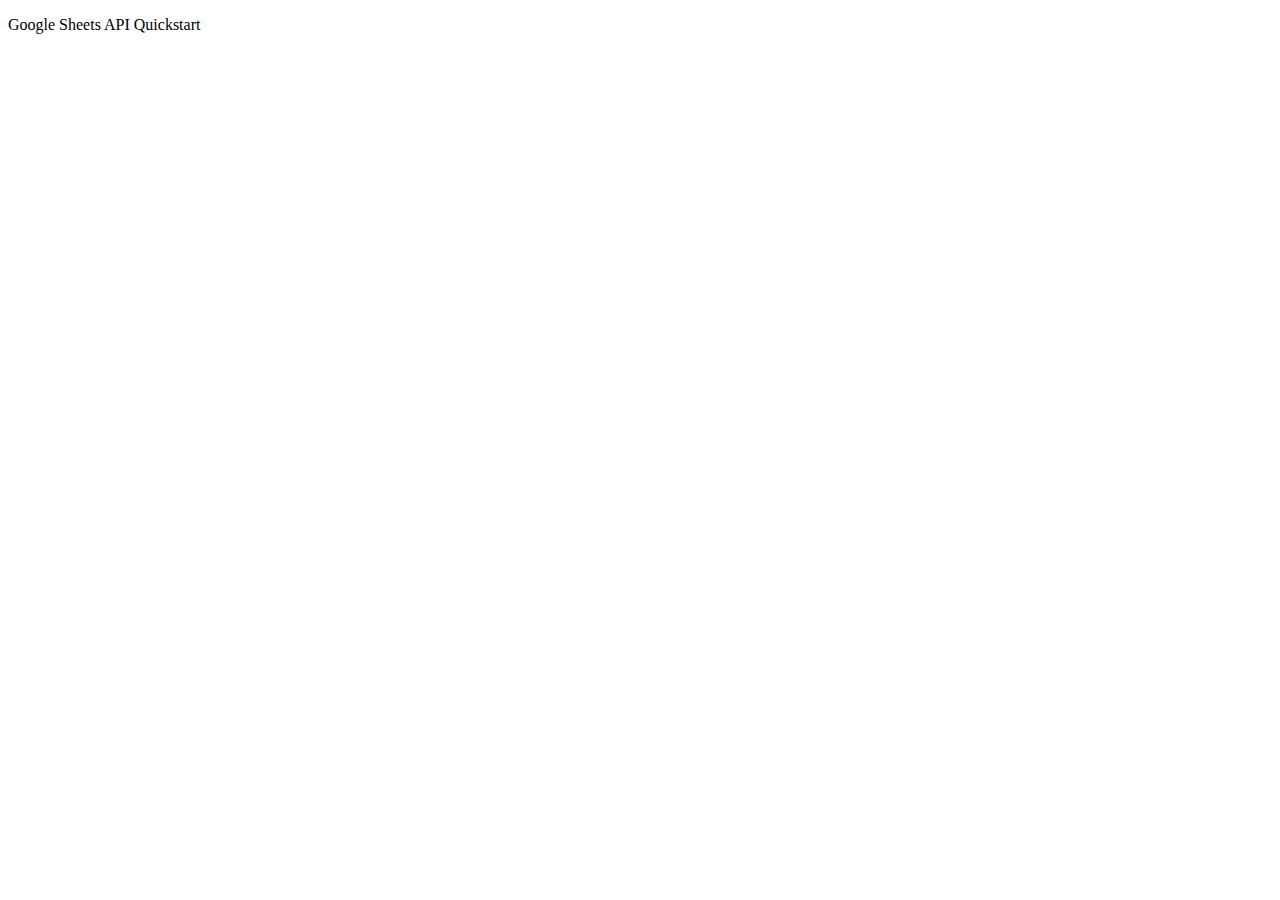
<file: sheetstest.html>
<!DOCTYPE html>
<html>
  <head>
    <title>Google Sheets API Quickstart</title>
    <meta charset='utf-8' />
  </head>
  <body>
    <p>Google Sheets API Quickstart</p>

    <!--Add buttons to initiate auth sequence and sign out-->
    <button id="authorize-button" style="display: none;">Authorize</button>
    <button id="signout-button" style="display: none;">Sign Out</button>

    <pre id="content"></pre>

    <script type="text/javascript">
      // Client ID and API key from the Developer Console
      var CLIENT_ID = '583003067737-k9h91jrfghcvch4ff7cmpu1r84pl3gj1.apps.googleusercontent.com';

      // Array of API discovery doc URLs for APIs used by the quickstart
      var DISCOVERY_DOCS = ["https://sheets.googleapis.com/$discovery/rest?version=v4"];

      // Authorization scopes required by the API; multiple scopes can be
      // included, separated by spaces.
      var SCOPES = "https://www.googleapis.com/auth/spreadsheets.readonly";

      var authorizeButton = document.getElementById('authorize-button');
      var signoutButton = document.getElementById('signout-button');

      /**
       *  On load, called to load the auth2 library and API client library.
       */
      function handleClientLoad() {
        gapi.load('client:auth2', initClient);
      }

      /**
       *  Initializes the API client library and sets up sign-in state
       *  listeners.
       */
      function initClient() {
        gapi.client.init({
          discoveryDocs: DISCOVERY_DOCS,
          clientId: CLIENT_ID,
          scope: SCOPES
        }).then(function () {
          // Listen for sign-in state changes.
          gapi.auth2.getAuthInstance().isSignedIn.listen(updateSigninStatus);

          // Handle the initial sign-in state.
          updateSigninStatus(gapi.auth2.getAuthInstance().isSignedIn.get());
          authorizeButton.onclick = handleAuthClick;
          signoutButton.onclick = handleSignoutClick;
        });
      }

      /**
       *  Called when the signed in status changes, to update the UI
       *  appropriately. After a sign-in, the API is called.
       */
      function updateSigninStatus(isSignedIn) {
        if (isSignedIn) {
          authorizeButton.style.display = 'none';
          signoutButton.style.display = 'block';
          listMajors();
        } else {
          authorizeButton.style.display = 'block';
          signoutButton.style.display = 'none';
        }
      }

      /**
       *  Sign in the user upon button click.
       */
      function handleAuthClick(event) {
        gapi.auth2.getAuthInstance().signIn();
      }

      /**
       *  Sign out the user upon button click.
       */
      function handleSignoutClick(event) {
        gapi.auth2.getAuthInstance().signOut();
      }

      /**
       * Append a pre element to the body containing the given message
       * as its text node. Used to display the results of the API call.
       *
       * @param {string} message Text to be placed in pre element.
       */
      function appendPre(message) {
        var pre = document.getElementById('content');
        var textContent = document.createTextNode(message + '\n');
        pre.appendChild(textContent);
      }

      /**
       * Print the names and majors of students in a sample spreadsheet:
       * https://docs.google.com/spreadsheets/d/1BxiMVs0XRA5nFMdKvBdBZjgmUUqptlbs74OgvE2upms/edit
       */
      function listMajors() {
        gapi.client.sheets.spreadsheets.values.get({
          spreadsheetId: '1bGb4azp1GojbAaGwBWw9cGMkL5bYWc3NGPnNq1pN1hQ',
          range: 'Demographic!A2:E',
        }).then(function(response) {
          var range = response.result;
          if (range.values.length > 0) {
            appendPre('Github, Last Names');
            for (i = 0; i < range.values.length; i++) {
              var row = range.values[i];
              // Print columns A and E, which correspond to indices 0 and 4.
              appendPre(row[0] + ', ' + row[4]);
            }
          } else {
            appendPre('No data found.');
          }
        }, function(response) {
          appendPre('Error: ' + response.result.error.message);
        });
      }

    </script>

    <script async defer src="https://apis.google.com/js/api.js"
      onload="this.onload=function(){};handleClientLoad()"
      onreadystatechange="if (this.readyState === 'complete') this.onload()">
    </script>
  </body>
</html>
</file>
